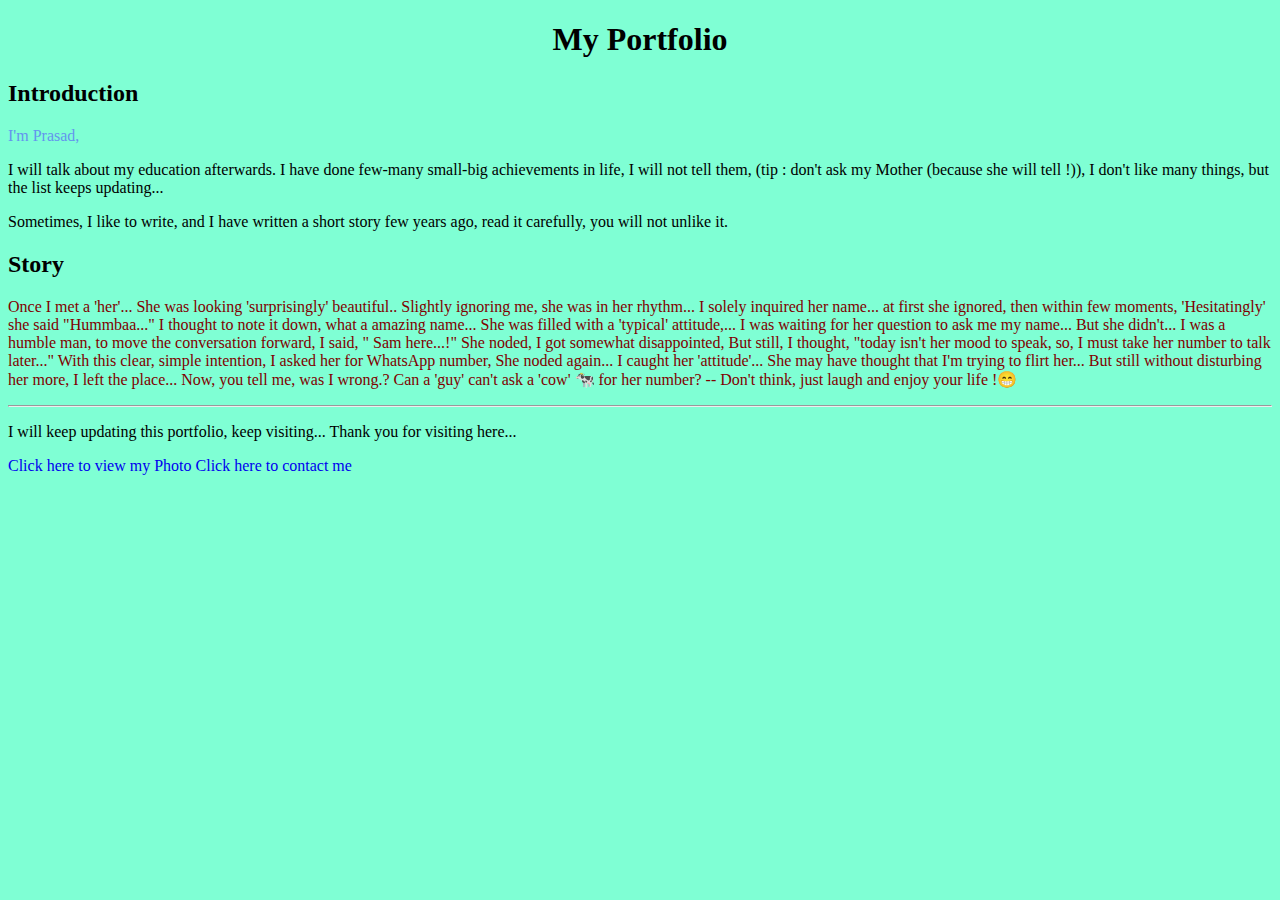
<file: index.html>
<!DOCTYPE html>
<html lang="en">
<head>
    <meta charset="UTF-8">
    <meta name="viewport" content="width=device-width, initial-scale=1.0">
    <link rel="stylesheet" href="style.css">
    <title>About Prasad</title>
</head>
<body >
    <header>

        <h1 >My Portfolio</h1>
        
        <h2>Introduction</h2>
        <p style="color: cornflowerblue;">I'm Prasad, 
        </p>
        <p>I will talk about my education afterwards. I have done few-many small-big achievements in life, I will not tell them, (tip : don't ask my Mother (because she will tell !)), I don't like many things, but the list keeps updating... </p>
    </header>
     <main>

         <p>Sometimes, I like to write, and I have written a short story few years ago, read it carefully, you will not unlike it.</p>
         
         <h2>Story</h2>
         <p style="color:maroon;">Once I met a 'her'...
            She was looking 'surprisingly' beautiful..
            Slightly ignoring me, she was in her rhythm... 
            I solely inquired her name... at first she ignored, then within few moments, 'Hesitatingly' she said "Hummbaa..."
            I thought to note it down, what a amazing name...
            She was filled with a 'typical' attitude,...
            I was waiting for her question to ask me my name...
            But she didn't...
            I was a humble man, to move the conversation forward,
            I said, " Sam here...!"
            She noded, I got somewhat disappointed,
            But still, I thought, "today isn't her mood to speak, so, I must take her number to talk later..."
            
            With this clear, simple intention, I asked her for WhatsApp number, 
            She noded again...
            
            I caught her 'attitude'... 
            She may have thought that I'm trying to flirt her...
            But still without disturbing her more, I left the place...
            
            Now, you tell me, was I wrong.?
            Can a 'guy' can't ask a 'cow' 🐄 for her number?
            
            -- Don't think, just laugh and enjoy your life !😁</p>
        </main>
        <hr>
        
        <footer>
            <p>I will keep updating this portfolio, keep visiting... Thank you for visiting here...</p>
            <a href="./myphoto.html">Click here to view my Photo</a>
            <a href="./about.html">Click here to contact me</a>

        </footer>
            
            
            
</body>
</html>
</file>
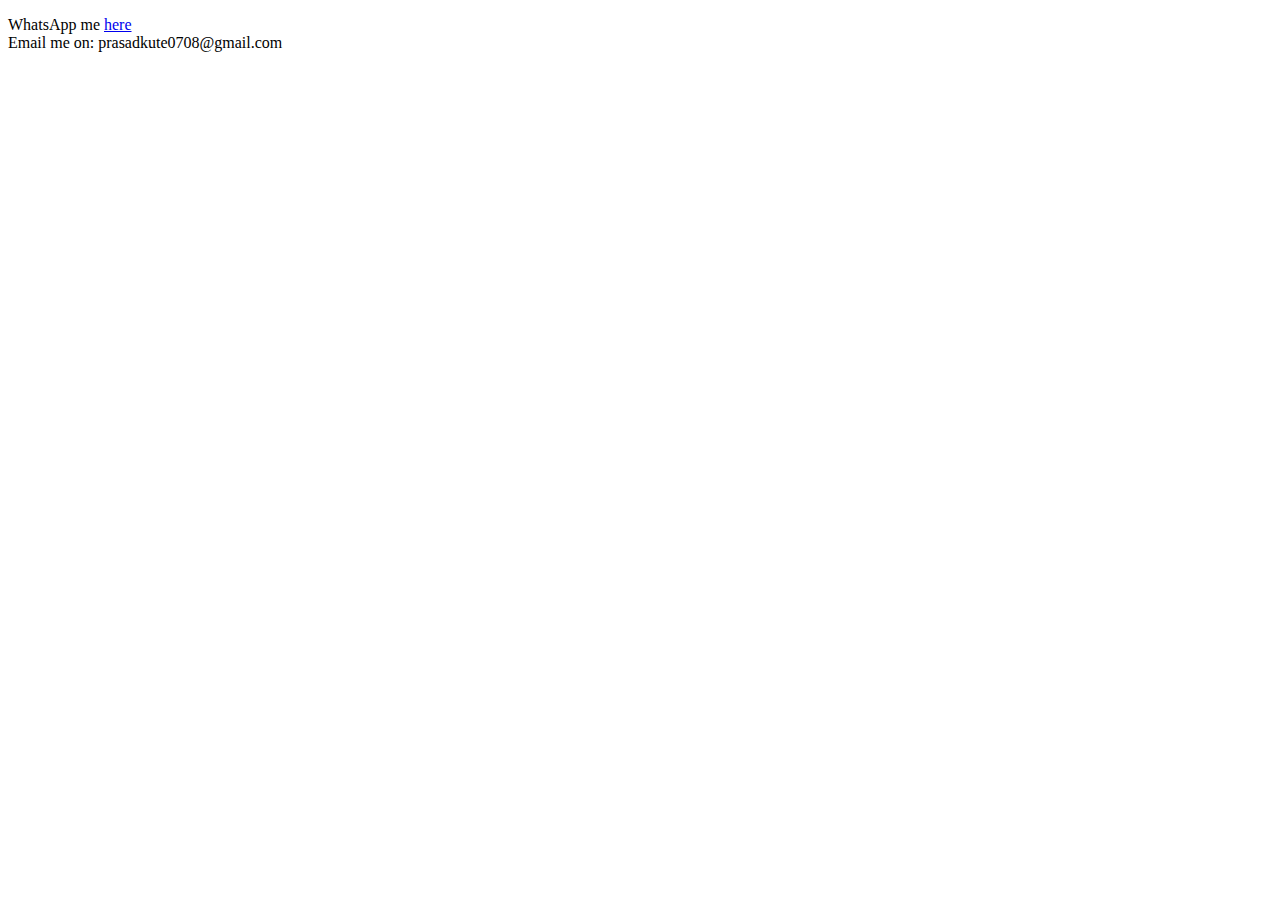
<file: about.html>
<!DOCTYPE html>
<html lang="en">
<head>
    <meta charset="UTF-8">
    <meta name="viewport" content="width=device-width, initial-scale=1.0">
    <title>About</title>
</head>
<body>
    
    <p>WhatsApp me <a href="https://wa.me/+917558750366">here </a> <br>
    Email me on: prasadkute0708@gmail.com</p>
    

</body>
</html>
</file>
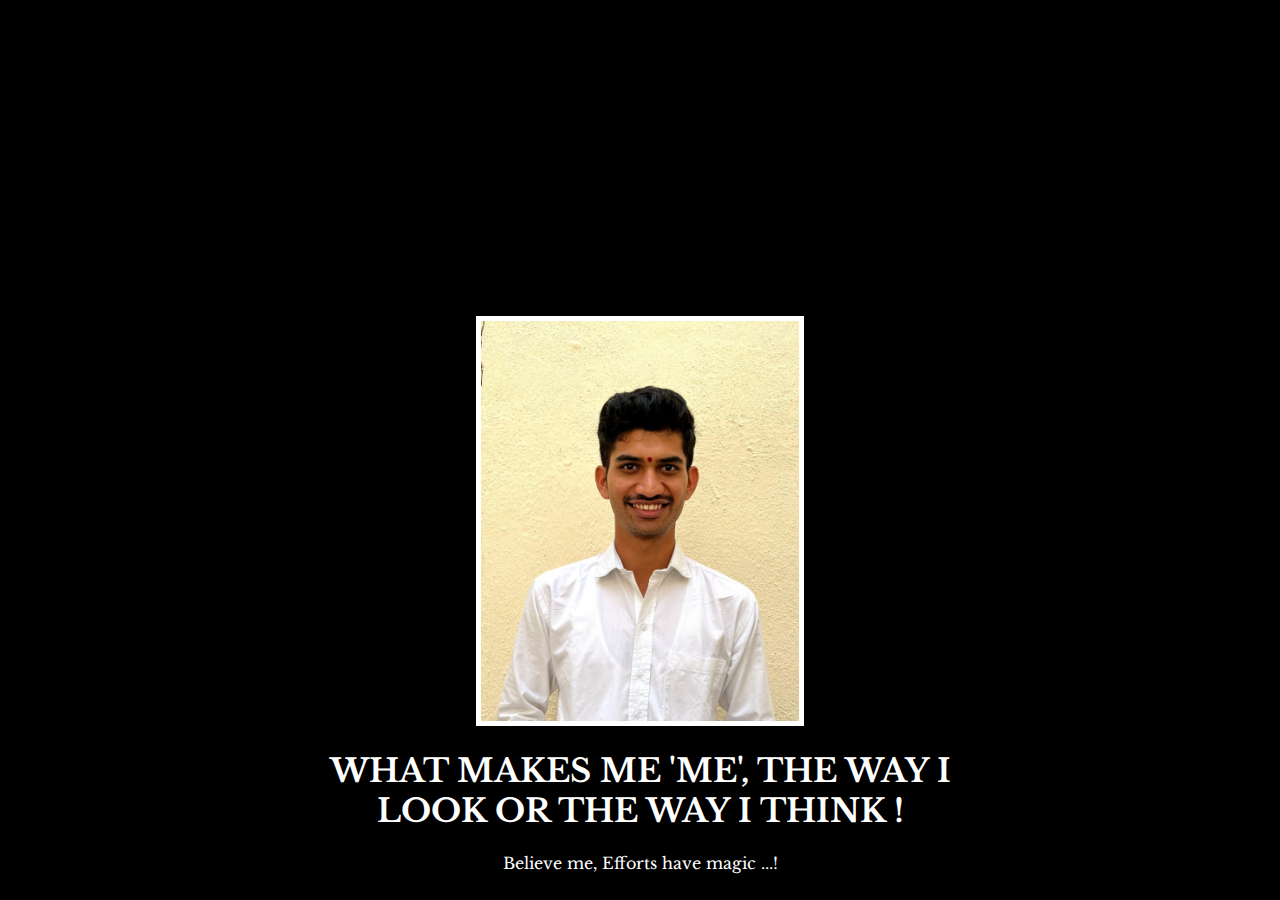
<file: myphoto.html>
<!DOCTYPE html>
<html lang="en">
  <head>
    <meta charset="UTF-8" />
    <meta name="viewport" content="width=device-width, initial-scale=1.0" />
    <link rel="stylesheet" href="style.css" />
    <link rel="preconnect" href="https://fonts.googleapis.com" />
    <link rel="preconnect" href="https://fonts.gstatic.com" crossorigin />
    <link
      href="https://fonts.googleapis.com/css2?family=Libre+Baskerville&display=swap"
      rel="stylesheet"
    />
    <title>About</title>
  </head>
  <body class="myphoto">
    <div class="myphoto-profile">
      <img src="./myphoto.png" alt="Prasad's Photo" height="400" id="myphoto" />
      <h1 id="heading">
        What makes me 'me', The way i look or the way i think !
      </h1>
      <p id="paragraph">Believe me, Efforts have magic ...!</p>
    </div>
  </body>
</html>
</file>
<file: style.css>
body {
  background-color: aquamarine;
  /* font-style:oblique; */
  font-family: cursive;
}
h1 {
  text-align: center;
}
a {
  text-decoration: none;
}

.myphoto {
  background-color: black;
  color: white;
}
.myphoto-profile {
  width: 50%;
  margin-left: 25%;
  margin-top: 25%;
  font-family: "Libre Baskerville", serif;
  text-align: center;
}
#myphoto {
  width: fit-content;
  border: 5px solid white;
}
#heading {
  text-transform: uppercase;
}
</file>
